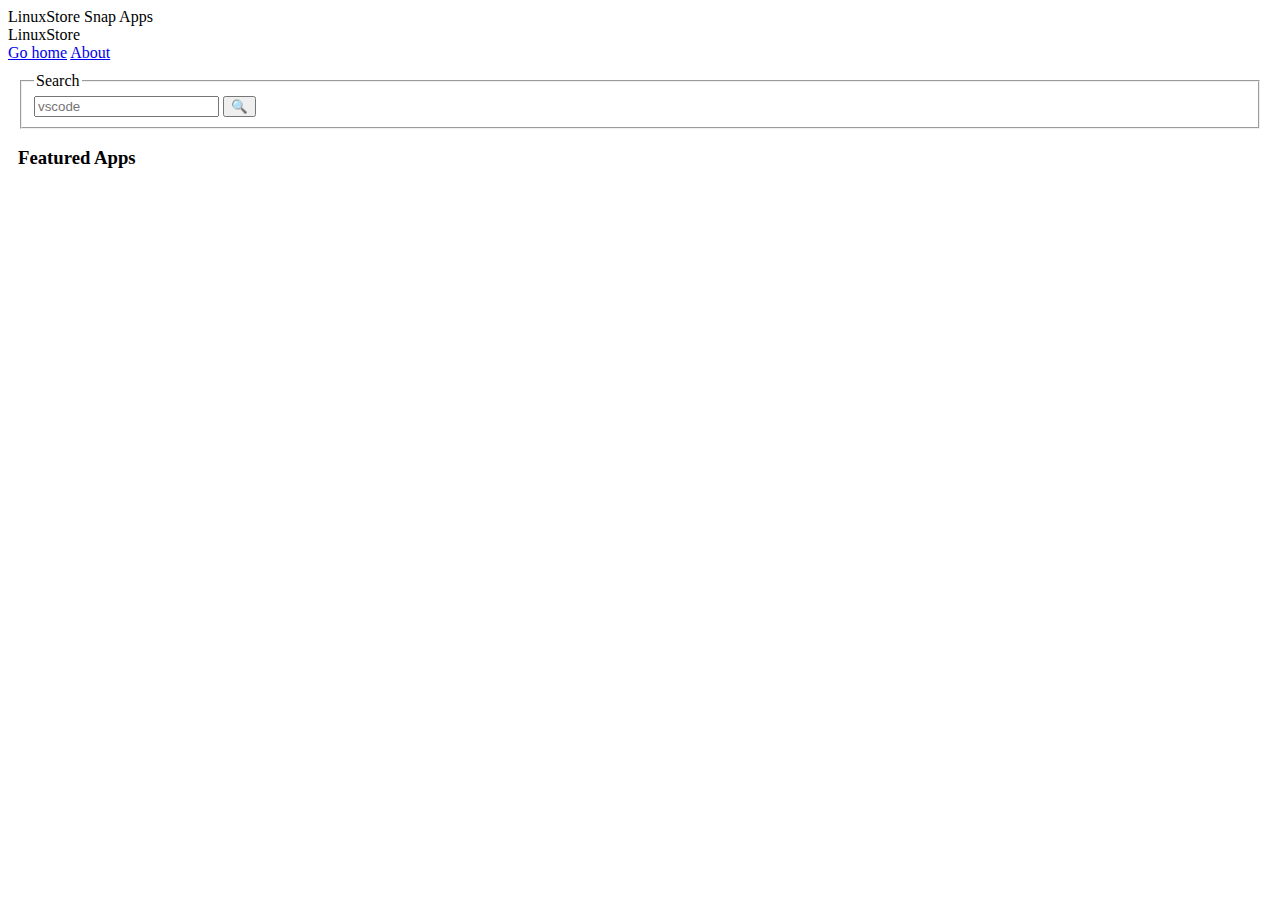
<file: docs/apps/index.html>
<!DOCTYPE html>
<html>

<head>
  <meta charset="utf-8">
  <meta name="viewport" content="width=device-width">
  <title>LinuxStore</title>
  <link href="../style.css" rel="stylesheet" type="text/css" />
  <link rel="stylesheet" href="https://fonts.googleapis.com/icon?family=Material+Icons">
  <link rel="stylesheet" href="https://code.getmdl.io/1.3.0/material.indigo-blue.min.css" />
  <script defer src="https://code.getmdl.io/1.3.0/material.min.js"></script>
  <link rel="preconnect" href="https://fonts.googleapis.com">
  <link rel="preconnect" href="https://fonts.gstatic.com" crossorigin>
  <link
    href="https://fonts.googleapis.com/css2?family=Inter:wght@800&family=Ubuntu&family=Zilla+Slab:wght@500&display=swap"
    rel="stylesheet">
  <!-- Square card -->
  <style>
    .demo-card-square.mdl-card {
      width: 320px;
      height: 320px;
    }

    .demo-card-square>.mdl-card__title {
      color: #fff;
      background:
        url('../assets/demos/dog.png') bottom right 15% no-repeat #46B6AC;
    }
  </style>
</head>

<body>
  <!-- Always shows a header, even in smaller screens. -->
  <div class="mdl-layout mdl-js-layout mdl-layout--fixed-header">
    <header class="mdl-layout__header">
      <div class="mdl-layout__header-row">
        <!-- Title -->
        <span class="mdl-layout-title">LinuxStore Snap Apps</span>
      </div>
    </header>
    <div class="mdl-layout__drawer">
      <span class="mdl-layout-title">LinuxStore</span>
      <nav class="mdl-navigation">
        <a class="mdl-navigation__link" href="../">Go home</a>
        <a class="mdl-navigation__link" href="../about.html">About</a>
      </nav>
    </div>
    <main class="mdl-layout__content">
      <div class="page-content">
        <form action="search.html">
          <fieldset>
            <legend>Search</legend>
            <input type="search" placeholder="vscode" name="q">
            <input type="submit" value="🔍">
          </fieldset>
        </form>
        <h3>Featured Apps</h3>
        <div id="image1">
          <div class="mdl-spinner mdl-js-spinner is-active"></div>

        </div>
        <div id="featured">
        </div>
      </div>
    </main>
  </div>
  <script>
    fetch('https://lsapi.arjunjakkipally.repl.co/featured')
      .then((response) => response.json())
      .then((data) => {
        console.log(data)
        document.getElementById("image1").innerHTML = `
        <a href="viewapp.html?app=${data.banner[0]}"><img src="${data.banner[1]}" width="1100"></img></a><br><br>
        `
        data.apps.forEach(element => {
          document.getElementById("featured").innerHTML += `
<div class="demo-card-square mdl-card mdl-shadow--2dp" style="float:left; margin-right: 30px; margin-bottom: 30px;">
  <div class="mdl-card__title mdl-card--expand">
    <h2 class="mdl-card__title-text">${element.title} <img src="${element.image}"></h2>
  </div>
  <div class="mdl-card__supporting-text">
    ${element.description}<br>${element.publisher}
  </div>
  <div class="mdl-card__actions mdl-card--border">
    <a class="mdl-button mdl-button--colored mdl-js-button mdl-js-ripple-effect" href="viewapp.html?app=${element.link}">
      View Details
    </a>
  </div>
</div>
        `
        });

      });
  </script>

</body>

</html>
</file>
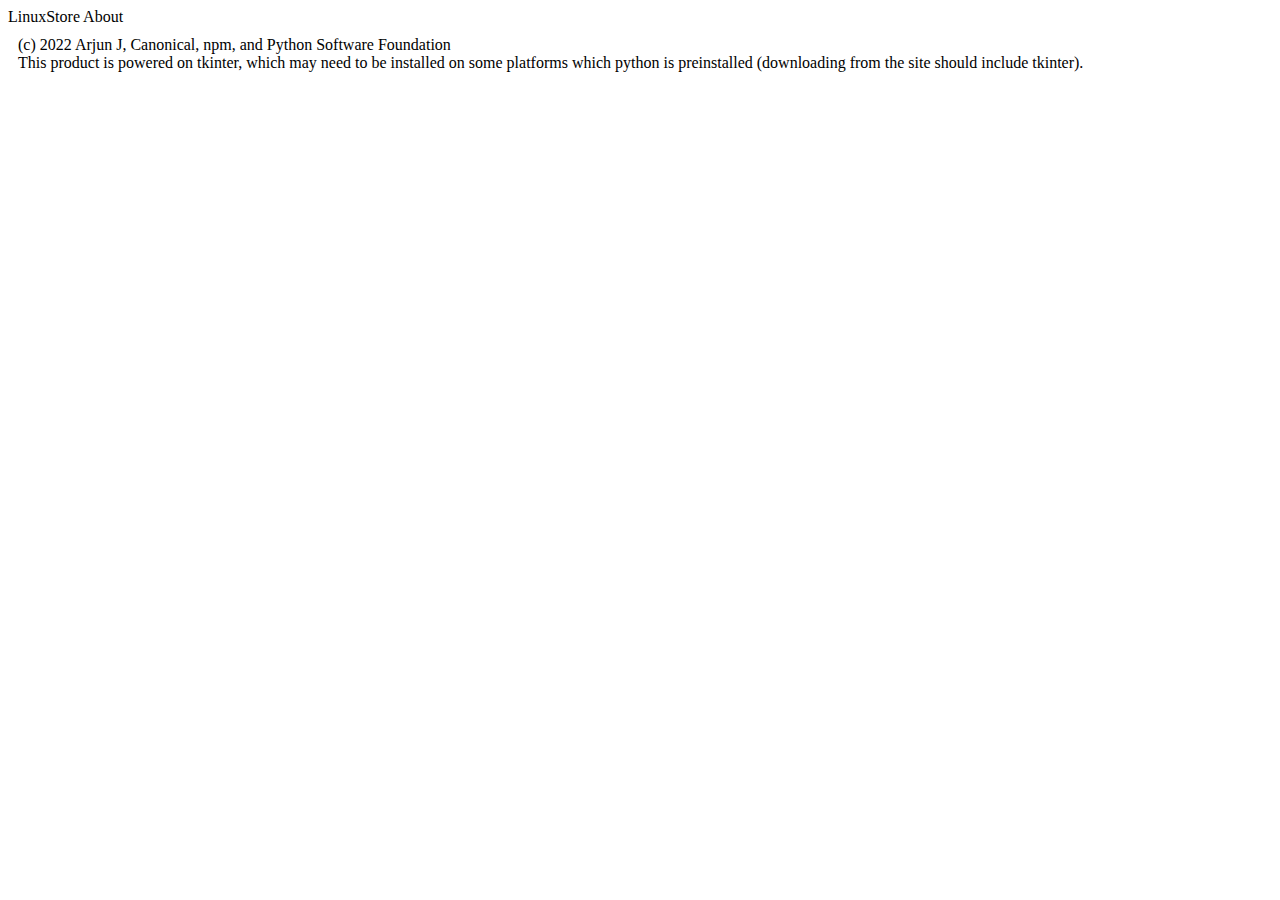
<file: docs/about.html>
<!DOCTYPE html>
<html>

<head>
  <meta charset="utf-8">
  <meta name="viewport" content="width=device-width">
  <title>About LinuxStore</title>
  <link rel="stylesheet" href="https://fonts.googleapis.com/icon?family=Material+Icons">
  <link rel="stylesheet" href="style.css">
  <link rel="stylesheet" href="https://code.getmdl.io/1.3.0/material.indigo-blue.min.css" />
  <script defer src="https://code.getmdl.io/1.3.0/material.min.js"></script>
</head>

<body>
  <!-- Always shows a header, even in smaller screens. -->
  <div class="mdl-layout mdl-js-layout mdl-layout--fixed-header">
    <header class="mdl-layout__header">
      <div class="mdl-layout__header-row">
        <!-- Title -->
        <span class="mdl-layout-title">LinuxStore About</span>
        <!-- Add spacer, to align navigation to the right -->
        <div class="mdl-layout-spacer"></div>
      </div>
    </header>
    <main class="mdl-layout__content">
      <div class="page-content">
        (c) 2022 Arjun J, Canonical, npm, and Python Software Foundation<br>
        This product is powered on tkinter, which may need to be installed on some platforms which python is
        preinstalled (downloading from the site should include tkinter).
      </div>
    </main>
  </div>
  <script src="script.js"></script>

</body>

</html>
</file>
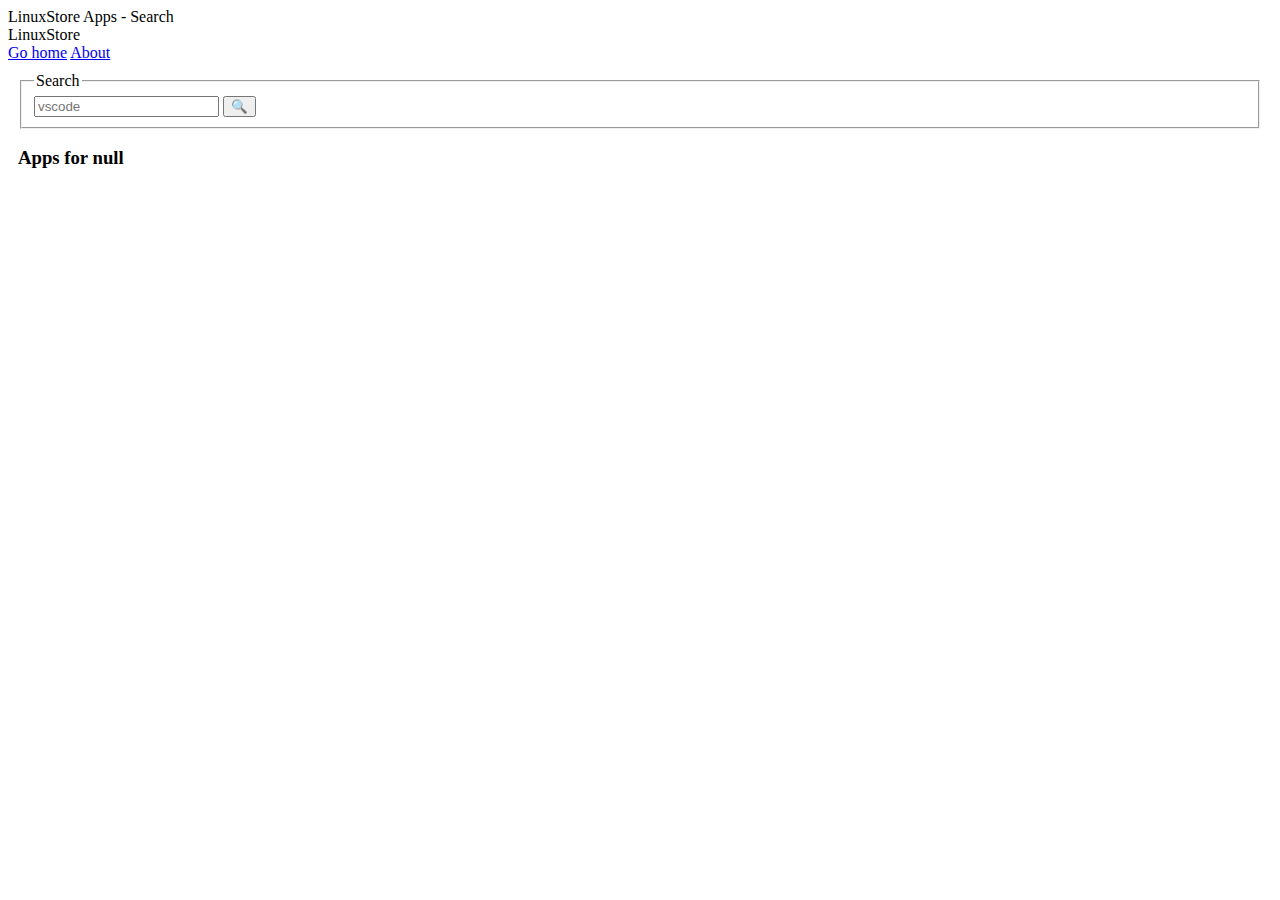
<file: docs/apps/search.html>
<!DOCTYPE html>
<html>

<head>
  <meta charset="utf-8">
  <meta name="viewport" content="width=device-width">
  <title>LinuxStore</title>
  <link href="../style.css" rel="stylesheet" type="text/css" />
  <link rel="stylesheet" href="https://fonts.googleapis.com/icon?family=Material+Icons">
  <link rel="stylesheet" href="https://code.getmdl.io/1.3.0/material.indigo-blue.min.css" />
  <script defer src="https://code.getmdl.io/1.3.0/material.min.js"></script>
  <link rel="preconnect" href="https://fonts.googleapis.com">
  <link rel="preconnect" href="https://fonts.gstatic.com" crossorigin>
  <link
    href="https://fonts.googleapis.com/css2?family=Inter:wght@800&family=Ubuntu&family=Zilla+Slab:wght@500&display=swap"
    rel="stylesheet">
  <!-- Square card -->
  <style>
    .demo-card-square.mdl-card {
      width: 320px;
      height: 320px;
    }

    .demo-card-square>.mdl-card__title {
      color: #fff;
      background:
        url('../assets/demos/dog.png') bottom right 15% no-repeat #46B6AC;
    }
  </style>
  <script>
const params = new Proxy(new URLSearchParams(window.location.search), {
      get: (searchParams, prop) => searchParams.get(prop),
    });
  </script>
</head>

<body>
  <!-- Always shows a header, even in smaller screens. -->
  <div class="mdl-layout mdl-js-layout mdl-layout--fixed-header">
    <header class="mdl-layout__header">
      <div class="mdl-layout__header-row">
        <!-- Title -->
        <span class="mdl-layout-title">LinuxStore Apps - Search</span>
      </div>
    </header>
    <div class="mdl-layout__drawer">
      <span class="mdl-layout-title">LinuxStore</span>
      <nav class="mdl-navigation">
        <a class="mdl-navigation__link" href="../">Go home</a>
        <a class="mdl-navigation__link" href="../about.html">About</a>
      </nav>
    </div>
    <main class="mdl-layout__content">
      <div class="page-content">
        <form action="search.html">
          <fieldset>
            <legend>Search</legend>
            <input type="search" placeholder="vscode" name="q">
            <input type="submit" value="🔍">
          </fieldset>
        </form>
        <h3>Apps for <script>document.write(params.q)</script></h3>
        
        <div id="featured">
          
        </div>
      </div>
    </main>
  </div>
  <script>
    fetch('https://lsapi.arjunjakkipally.repl.co/query/' + params.q)
      .then((response) => response.json())
      .then((data) => {
        console.log(data)
        data.apps.forEach(element => {
          document.getElementById("featured").innerHTML += `
<div class="demo-card-square mdl-card mdl-shadow--2dp" style="float:left; margin-right: 30px; margin-bottom: 30px;">
  <div class="mdl-card__title mdl-card--expand">
    <h2 class="mdl-card__title-text"><b>${element.name}</b></h2>
  </div>
  <div class="mdl-card__supporting-text">
    ${element.by}
  </div>
  <div class="mdl-card__actions mdl-card--border">
    <a class="mdl-button mdl-button--colored mdl-js-button mdl-js-ripple-effect" href="viewapp.html?app=${element.link}">
      View Details
    </a>
  </div>
</div>
        `
        });

      });
  </script>

</body>

</html>
</file>
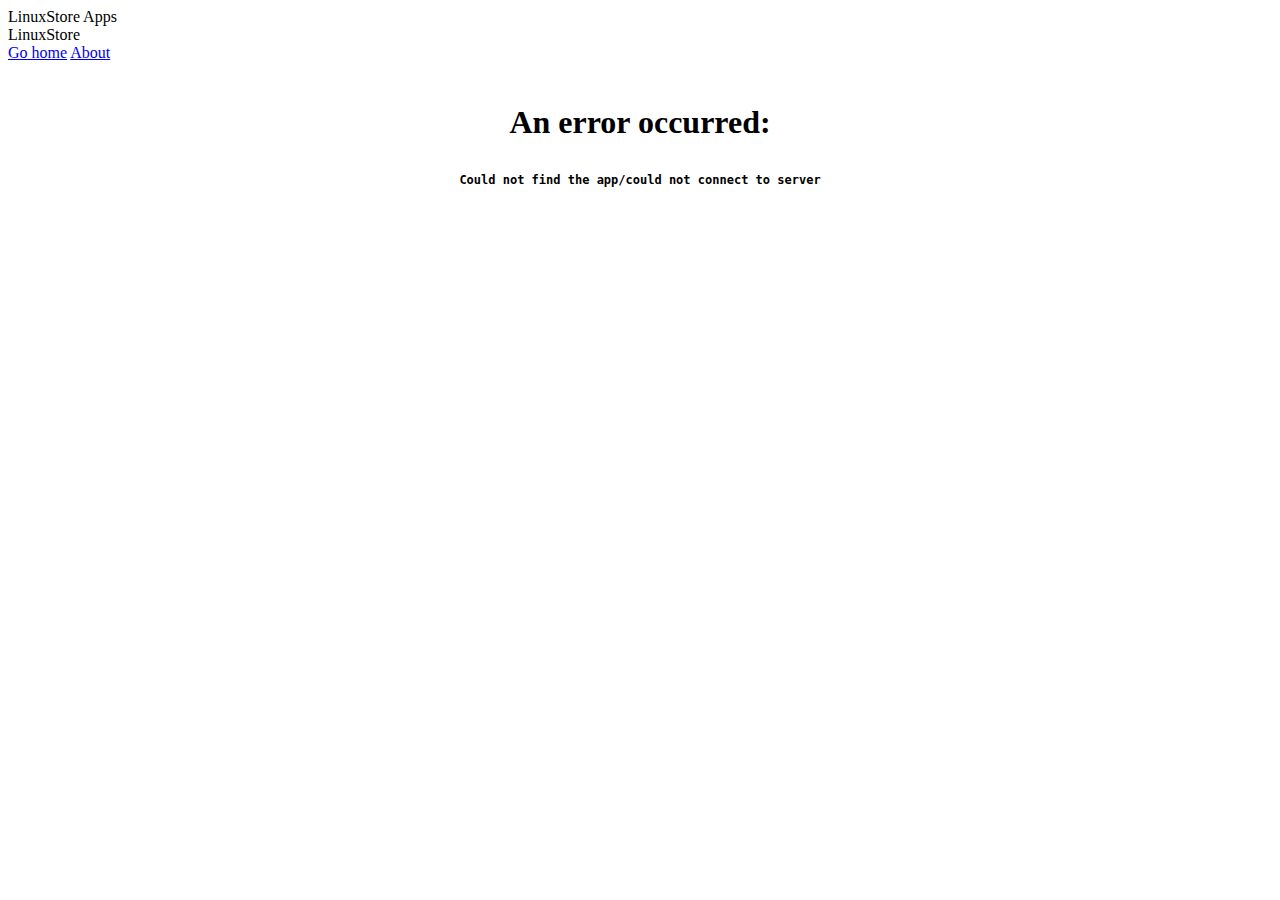
<file: docs/apps/viewapp.html>
<!DOCTYPE html>
<html>

<head>
  <meta charset="utf-8">
  <meta name="viewport" content="width=device-width">
  <title>LinuxStore</title>
  <link href="../style.css" rel="stylesheet" type="text/css" />
  <link rel="stylesheet" href="https://fonts.googleapis.com/icon?family=Material+Icons">
  <link rel="stylesheet" href="https://code.getmdl.io/1.3.0/material.indigo-blue.min.css" />
  <script defer src="https://code.getmdl.io/1.3.0/material.min.js"></script>
  <link rel="preconnect" href="https://fonts.googleapis.com">
  <link rel="preconnect" href="https://fonts.gstatic.com" crossorigin>
  <link
    href="https://fonts.googleapis.com/css2?family=Inter:wght@800&family=Ubuntu&family=Zilla+Slab:wght@500&display=swap"
    rel="stylesheet">
  <link
  rel="stylesheet"
  href="https://cdn.jsdelivr.net/npm/swiper@8/swiper-bundle.min.css"
/>

<script src="https://cdn.jsdelivr.net/npm/swiper@8/swiper-bundle.min.js"></script>
  
  <!-- Square card -->
  <style>
    .demo-card-square.mdl-card {
      width: 320px;
      height: 320px;
    }

    .demo-card-square>.mdl-card__title {
      color: #fff;
      background:
        url('../assets/demos/dog.png') bottom right 15% no-repeat #46B6AC;
    }

    .middle {
        position: absolute;
        top:0;
        bottom: 0;
        left: 0;
        right: 0;
        
        margin: auto;
    }

    .removeloading {
      font-size: 0;
    }
    .swiper {
  width: 600px;
  height: 300px;
}
  </style>
</head>

<body>
  <!-- Always shows a header, even in smaller screens. -->
  <div class="mdl-layout mdl-js-layout mdl-layout--fixed-header">
    <header class="mdl-layout__header">
      <div class="mdl-layout__header-row">
        <!-- Title -->
        <span class="mdl-layout-title">LinuxStore Apps</span>
      </div>
    </header>
    <div class="mdl-layout__drawer">
      <span class="mdl-layout-title">LinuxStore</span>
      <nav class="mdl-navigation">
        <a class="mdl-navigation__link" href="../">Go home</a>
        <a class="mdl-navigation__link" href="../about.html">About</a>
      </nav>
    </div>
    <main class="mdl-layout__content">
      <div class="page-content">
        <h1 id="title"><div class="mdl-spinner mdl-js-spinner is-active middle removeloading"></div></h1>
        <div id="card"></div>
        <div id="install" ></div>
        <div id="description" style="float: left;"></div><br><br>
        <div id="imagesc" style="float: left;"></div>
        <div id="summary" style="float: left;"></div><br>
      </div>
    </main>
  </div>
  <script>
    // shortcut to getelementbyid
    function gid(element) {
      return document.getElementById(element)
    }


    const params = new Proxy(new URLSearchParams(window.location.search), {
      get: (searchParams, prop) => searchParams.get(prop),
    });
    
function download(filename, text) {
      var element = document.createElement('a');
      element.setAttribute('href', 'data:text/plain;charset=utf-8,' + encodeURIComponent(text));
      element.setAttribute('download', filename);
    
      element.style.display = 'none';
      document.body.appendChild(element);
    
      element.click();
    
      document.body.removeChild(element);
    }



    

function downloadfile(command) {
  download(params.app + ".ls", `# Welcome to the installer file for ${params.app}!


# THIS RUNS AS A BASH FILE!!! BE CAREFUL WITH WHAT YOU DOWNLOADED!


# This is a LinuxStore file (.ls extension). Make sure that this is a file downloaded from 
# one of these domains:
#     - https://arjunj132.github.io/LinuxStore/
#     - https://linuxstore.arjunjakkipally.repl.co
# If it is not downloaded from one of these domains, delete this file immediately,
# and do not run, as this may be a phishing attempt and dangerous

# This code below is SUPPOSED to be the code to download the app
# It should follow the format of
#        sudo snap install <something>
# If there is a --classic, that is okay too.
# This requires snapd to be installed
${command}`)
}

    

    
    
    console.log("Fetching info for " + params.app)
    fetch(`https://lsapi.arjunjakkipally.repl.co/search/${params.app}`)
      .then((response) => response.json())
      .then((data) => {
        fetch(`https://lsapi.arjunjakkipally.repl.co/code/${params.app}`)
      .then((response) => response.text())
      .then((moredata) => {


        // set install command data
        gid("install").innerHTML = `<button class="mdl-button mdl-js-button mdl-button--primary mdl-js-ripple-effect" onclick="javascript:downloadfile('${moredata}')">Download</button>`
        
        console.log(data)
        gid("title").textContent = data.name
        gid("card").innerHTML = `<iframe src=${data.card} frameborder="0" height="300px" style="border: 1px solid #CCC; border-radius: 2px; cursor: pointer; width: 600px; float: right;" id="cardcontent"></iframe>`
        gid("description").innerHTML = `Summary: ${data.summary}`
        gid("imagesc").innerHTML = `
<!-- Slider main container -->
<div class="swiper">
  <!-- Additional required wrapper -->
  <div class="swiper-wrapper">
    <!-- Slides -->
    
  </div>
  <!-- If we need pagination -->
  <div class="swiper-pagination"></div>

  <!-- If we need navigation buttons -->
  <div class="swiper-button-prev"></div>
  <div class="swiper-button-next" style="padding-right: 15px;"></div>

  <!-- If we need scrollbar -->
</div>


<br>
<p>Screenshots provided: ${data["image"].length}</p><br>
        `
        gid("summary").innerHTML = `${data.description.replace("\n", "<br>")} <br><br>This information was taken from snapcraft.`

        data["image"].forEach((element) => {
        document.querySelectorAll('.swiper-wrapper')[0].innerHTML += `<div class="swiper-slide"><img src="${element}" style="max-width:100%;
max-height:100%;"></div>`
          })

        if (data["verified"] == true){
          gid("title").innerHTML += ` <span class="material-icons">
verified
</span>`
        }
        const swiper = new Swiper('.swiper', {
  // Optional parameters
  direction: 'vertical',
  loop: true,

  // If we need pagination
  pagination: {
    el: '.swiper-pagination',
  },

  // Navigation arrows
  navigation: {
    nextEl: '.swiper-button-next',
    prevEl: '.swiper-button-prev',
  },

  // And if we need scrollbar
  scrollbar: {
    el: '.swiper-scrollbar',
  },
});
      })
      })
    
  .catch((e) => {
    gid("title").innerHTML += `<p style="text-align: center;">An error occurred: <br><pre style="font-size: 12px; text-align: center;">Could not find the app/could not connect to server</pre></p>`
  });
  </script>

</body>

</html>
</file>
<file: docs/style.css>
main {
  padding: 10px;
}
</file>
